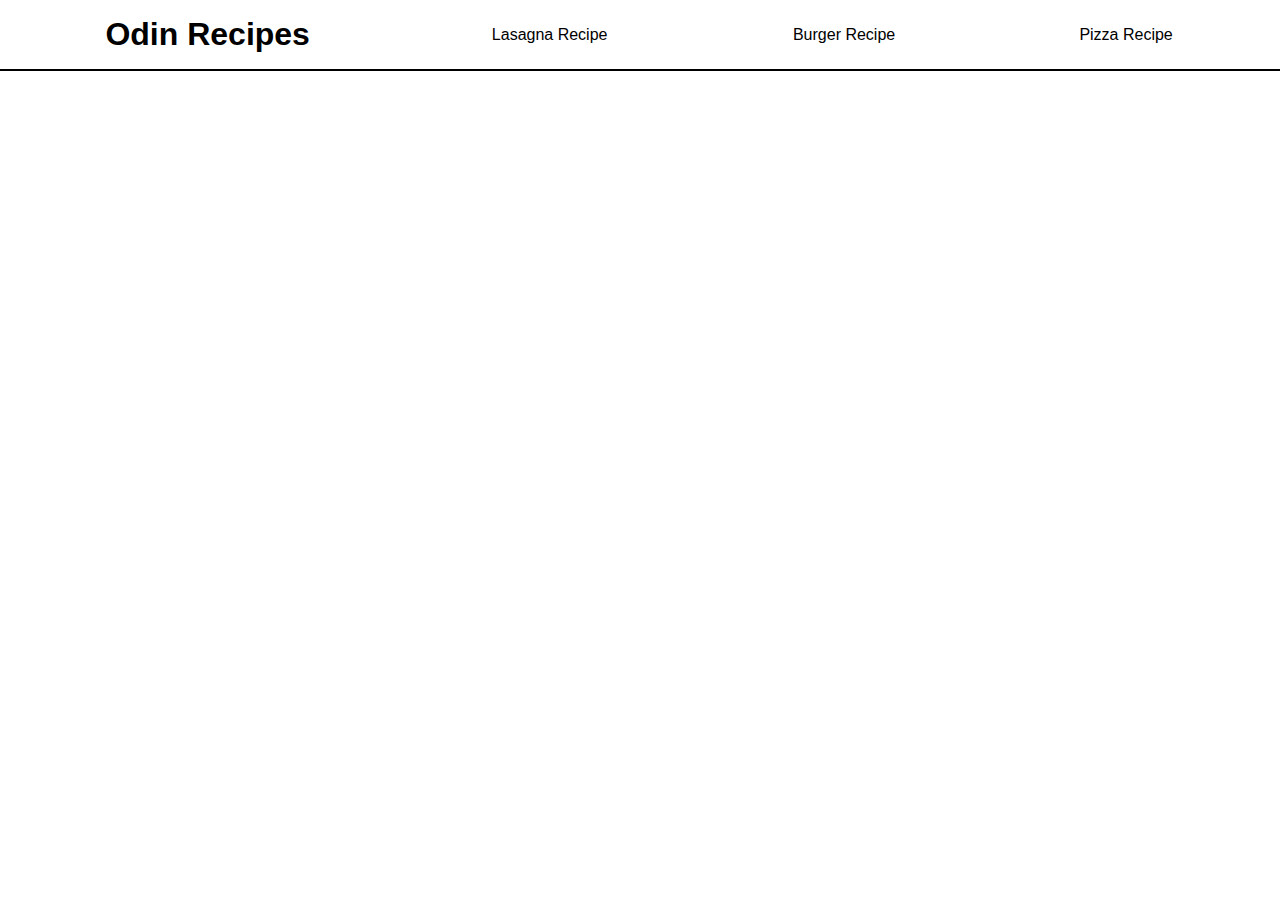
<file: index.html>
<!DOCTYPE html>
<html lang="en">
  <head>
    <meta charset="UTF-8" />
    <meta name="viewport" content="width=device-width, initial-scale=1.0" />
    <title>Odin Recipes</title>
    <link rel="stylesheet" href="style.css" />
  </head>
  <body>
    <div class="nav">
      <ul>
        <h1 class="logo"><a href="index.html">Odin Recipes</a></h1>
        <li class="nav-item">
          <a href="lasagna.html" title="Lasagna Recipe">Lasagna Recipe</a>
        </li>
        <li class="nav-item">
          <a href="burger.html" title="Burger Recipe">Burger Recipe</a>
        </li>
        <li class="nav-item">
          <a href="pizza.html" title="Pizza Recipe">Pizza Recipe</a>
        </li>
      </ul>
    </div>
  </body>
</html>
</file>
<file: style.css>
* {
  margin: 0;
  padding: 0;
  box-sizing: border-box;
  text-decoration: none;
  font-family: sans-serif, Arial, Helvetica;
}

.nav {
  padding: 1em;
  border-bottom: solid 2px black;
  margin-bottom: 1rem;
}

.logo a {
  color: black;
}

.nav ul {
  display: flex;
  justify-content: space-around;
  list-style-type: none;
  align-items: center;
}

.nav-item a {
  color: black;
  display: inline-block;
  text-align: center;
}

.nav-item a:hover {
  font-weight: bold;
}

.nav-item a::before {
  display: block;
  content: attr(title);
  font-weight: bold;
  height: 0;
  overflow: hidden;
  visibility: hidden;
}

/* Lasagna Page */

.hero {
  text-align: center;
}

.hero h1 {
  margin-bottom: 1em;
}

.content {
  width: 80%;
  display: block;
  margin: 0 auto;
}

.content p {
  margin: 1em 0;
}
</file>
